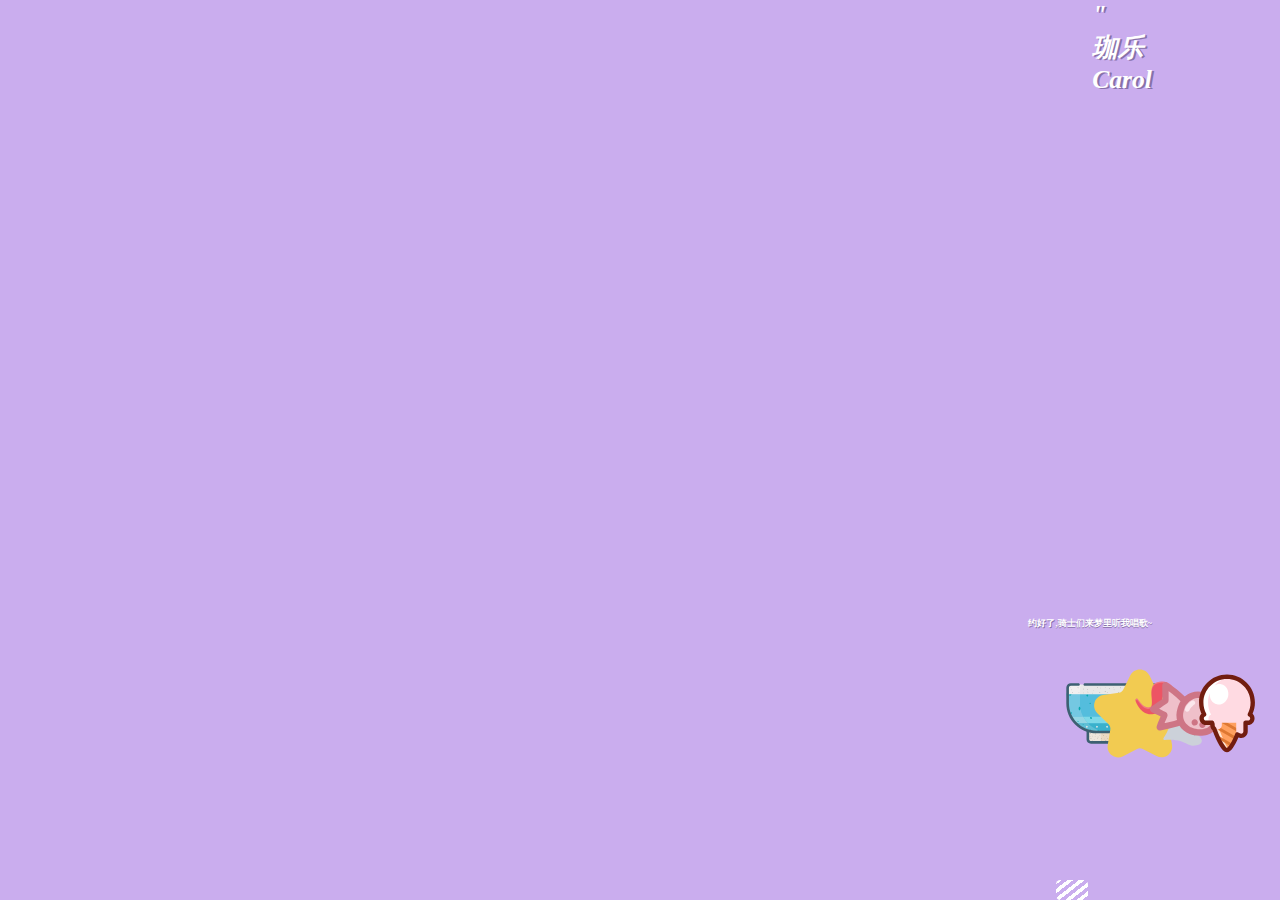
<file: index.html>
<!DOCTYPE html>
<html lang="en">
<head>
  <meta charset="UTF-8">
  <meta http-equiv="X-UA-Compatible" content="IE=edge">
  <!-- <meta name="viewport" content="width=device-width, initial-scale=1.0"> -->
  <meta name="viewport" content="width=device-width,minimum-scale=1.0,maximum-scale=1.0,user-scalable=no"/>
  <title>Carol</title>
  <!-- <link rel="stylesheet" href="./font/iconfont.css"> -->
  <script src="./font/iconfont.js"></script>
  <style>
    *{margin: 0;padding: 0;}
    html,body{height: 100%;overflow: hidden;}
    .icon { width: 7em; height: 7em;vertical-align: -0.15em;fill: currentColor;overflow: hidden;}
    body{background-color: #caadee;position: relative;overflow: hidden;}
    #rightDownText{position: absolute;right: 10%;bottom:30%;}
    #rightHeart{width: 9rem;position: absolute;right:3%;bottom:20%;}
    .rightText{transform-origin:center;display: inline-block; color: #fff;font-size: 0.533rem;font-weight: 700;text-shadow:0.027rem 0.053rem 0px #8771a9;} 
    #rightTitle{position: absolute;right:10%;top:0;} 
    .shadow{ color: #fff;font-size:1.6rem;font-weight: 700;text-shadow:0.133rem 0.08rem 0px #8771a9;}
    .heart {animation: cardiac1 3s linear infinite;position:relative; width: 0.8rem;height: 0.8rem;background-color: #fff;transform: rotate(-45deg);}
    .heart:before { content: "";position:absolute;top: -50%; left: 0;width: 0.8rem; height: 0.8rem; border-radius: 50%; background-color: #fff;}
    .heart:after{content: "";position: absolute;top: 0px;left: 50%;width: 0.8rem;height:0.8rem;background-color: #fff;border-radius: 50%;}
    /* .heart i{animation: cardiac 3s linear infinite;position: absolute;font-size: 0.8rem;z-index: 10;transform: rotate(45deg) translate(-7%,-7%);} */
    .heart svg{animation: cardiac 3s linear infinite;position: absolute;top:50%;left:50%;z-index: 10;transform:  translate(-50%,-50%)rotate(45deg);}
    @keyframes  mytext{
        0%{transform:   scale(1)   rotate(0deg)}
        20%{transform:  scale(1)   rotate(0deg)}
        30%{transform:  scale(0.3) translate(3.2rem,0px) rotate(135deg) ; opacity: 1}
        40%{transform:  scale(0.3) translate(3.2rem,0px) rotate(135deg) ; opacity: 0 }
        50%{transform:  scale(0) translate(4rem,0px) rotate(270deg) ;opacity: 0;}
        60%{transform:  scale(0.3) translate(3.2rem,0px) rotate(135deg) ; }
        70%{transform:  scale(0.3) translate(3.2rem,0px) rotate(135deg) ; opacity: 0}
        80%{transform:  scale(1)   rotate(0deg); opacity: 1}
        100%{transform: scale(1)   rotate(0deg);}
    }
    @keyframes myRotate{
        0%{transform:   scale(1)   rotate(0deg)}
        100%{transform:  scale(1)   rotate(-360deg)}
    }
    @keyframes cardiac {
      0%{transform:translate(-45%,-50%) scale(0.7)rotate(45deg) ;opacity: 1;}
      10%{transform:translate(-45%,-50%) scale(0.9) rotate(60deg) ;opacity: 1;}
      20%{transform:translate(-45%,-50%) scale(0.8) rotate(45deg) ;opacity: 1;}
      30%{transform:translate(-45%,-50%) scale(0.9) rotate(30deg) ;opacity: 1;}
      50%{transform:translate(-45%,-50%) scale(0.8) rotate(45deg) ;opacity: 1;}
      70%{transform: translate(-45%,-50%) scale(0.2)rotate(45deg);opacity: 1;}
      100%{transform:  translate(-45%,-50%) scale(0.7)rotate(45deg);opacity: 1;}
    }
    @keyframes cardiac1 {
      0%{transform: scale(1) rotate(-45deg) ;opacity: 1;}
      20%{transform: scale(1)rotate(-45deg) ;opacity: 1;}
      50%{transform: scale(1)rotate(-45deg) ;opacity: 1;}
      70%{transform: scale(0.3)rotate(-45deg);opacity: 1;}
      100%{transform: scale(1) rotate(-45deg);opacity: 1;}
    }
    @keyframes loader{
    0% {}
    100% {background-position:100px}
    }
    .rotateBox{
      display: none;
      overflow: hidden;
      width: 13.333rem;
      height: 13.333rem;
      border: 2px solid #fff;
      border-radius: 50%;
      position: absolute;
      left:-5% ;
      bottom: -5%;
      animation: myRotate 10s linear infinite;
    }
    .rotateBox:before {content: "";position:absolute;top:0; left:20%;width: 1px; height: 24rem; background-color: #fff;
    }
    .rotateBox:after {content: "";position:absolute;top: 0%;transform: rotate(45deg); right:  20%;width: 1px; height: 13.333rem; border-radius: 50%; background-color: #fff ;
    }
    .rotateBox2{
      background-color: #c7aded;
      position: absolute;
      z-index: 2;
      top: 50%;
      left: 50%;
      transform: translate(-50%,-50%);
      width: 5.333rem;
      height: 5.333rem;
      border: 1px solid #fff;
      border-radius: 50%;
    }
    .lifadian{
      position: absolute;
      width: 2rem;
      height: 20px;
      border-radius: 0.267rem;
      overflow: hidden;
      right: 15%;
      bottom: 0;
    }
    .progress{
      height: 100%;
      width: 100%;
      animation: loader 2s linear infinite; 
      background-image: linear-gradient(-38deg,
        #fff  0%, rgba(0,0,0,0) 0%,
        rgba(0,0,0,0)  10%, #fff 10%,
        #fff 20%,rgba(0,0,0,0) 20%,
        rgba(0,0,0,0) 30%,#fff 30%,
        #fff  40%, rgba(0,0,0,0) 40%,
        rgba(0,0,0,0) 50%,#fff 50%,
        #fff  60%, rgba(0,0,0,0)60%,
        rgba(0,0,0,0) 70%,#fff 70%,
        #fff  80%, rgba(0,0,0,0) 80%,
        rgba(0,0,0,0) 90%,#fff 90%,
        #fff  100%, rgba(0,0,0,0) 100%
      ); 
            /* background-image: linear-gradient(-30deg,
        #fff  0%, rgba(0,0,0,0) 0%,
        rgba(0,0,0,0)  12.5%, #fff 12.5%,
        #fff 25%,rgba(0,0,0,0) 25%,
        rgba(0,0,0,0) 37.5%,#fff 37.5%,
        #fff  50%, rgba(0,0,0,0) 50%,
        rgba(0,0,0,0) 62.5%,#fff 62.5%,
        #fff  75%, rgba(0,0,0,0)75%,
        rgba(0,0,0,0) 87.5%,#fff 87.5%,
        #fff  100%, rgba(0,0,0,0) 100%
      );  */

       /* //自动重复背景 */
    }
    .main{
      position: absolute;
      bottom: 0;
      height: 100%;
    }
   .main img{
     height: 100%;
   }
  </style>
  <script src="http://g.tbcdn.cn/mtb/lib-flexible/0.3.4/??flexible_css.js,flexible.js"></script>
</head>
<body>
  <div class="rotateBox">
    <div class="rotateBox2">
  
    </div>
  </div>
  <div class="main"  style="display: none;">
    <img src="./images/carol.png" alt="">
  </div>
  <div id="rightTitle" >
    <p class="shadow "><i>"</i></p>
    <p class="shadow name"><i>珈乐</i></p>
    <p class="shadow name2"><i>Carol</i></p>
  </div>
  <div id='rightHeart' style="display: flex;justify-content: space-around;">
    <div class="heart ava">  
      <!-- <svg class="icon" aria-hidden="true">
        <use xlink:href="#icon-wan"></use>
      </svg>     -->
      <!-- <i class="iconfont icon-wan" style='color:#bbbde6'></i>-->
      </div> 
    <div class="heart beela">
                  <!-- <svg class="icon" aria-hidden="true">
        <use xlink:href="#icon-xingxing"></use>
      </svg> -->
       <!-- <i class="iconfont icon-xingxing" style='color:#c04440'></i> -->
    </div>
    <div class="heart carol">
     <!-- <svg class="icon" aria-hidden="true">
        <use xlink:href="#icon-toukui-qishi"></use>
      </svg> -->
       <!-- <i class="iconfont icon-toukui-qishi" style='color:#caadee'></i> -->
    </div>
    <div class="heart diana">
            <!-- <svg class="icon" aria-hidden="true">
        <use xlink:href="#icon-tangguo2"></use>
      </svg> -->
       <!-- <i class="iconfont icon-tangguo" style='color:black' ></i> -->
    </div>
    <div class="heart ">
      <!-- <svg class="icon" aria-hidden="true">
        <use xlink:href="#icon-bingqilin1"></use>
      </svg> -->
       <!-- <i class="iconfont icon-tubiao-" style='color:#fd9041'></i> -->
    </div>
  </div>
  <div id="rightDownText" >

  </div>
  <div class="lifadian">
    <div class="progress">

    </div>
  </div>
  <script>
    // let text ='约好了,骑士们来梦里听我唱歌~'
    let text ='约好了,骑士们来梦里听我唱歌~'
    function textInit(){
      let arr = text.split('')
      console.log(arr)
      let str =''
      for(let i =0;i<arr.length;i++){
         str += '<span class="rightText'+ ' ' +"text"+i+'"style="animation:mytext 7s '+i*70+'ms infinite ">'+arr[i]+'</span>'
      }
      document.getElementById('rightDownText').innerHTML=str
    }
    function heartInit(){
      let heart= ''
    let heartList = ['icon-wan','icon-xingxing','icon-toukui-qishi','icon-tangguo2','icon-bingqilin1']
      for(let i =0;i<heartList.length;i++){
        let use = '<use xlink:href="#'+heartList[i]+'"></use>'
        let svg  = '<svg class="icon" aria-hidden="true">'+use+' </svg>'
        heart+= '<div class="heart">'+svg+'</div>'
      }
        document.getElementById('rightHeart').innerHTML=heart
    }
    function nameInit(){

    }
    function resizeView(){
      if(document.body.clientWidth>=540&&document.body.clientWidth>document.body.clientHeight){
        console.log('宽')
      }else{
        console.log('phone')
      }
    }
    function init(){
      resizeView()
      window.onresize=resizeView
      textInit()
      heartInit()
      nameInit()
    }
    init()
  </script>
</body>
</html>
</file>
<file: font/iconfont.css>
@font-face {
  font-family: "iconfont"; /* Project id  */
  src: url('iconfont.ttf?t=1657503231348') format('truetype');
}

.iconfont {
  font-family: "iconfont" !important;
  font-size: 16px;
  font-style: normal;
  -webkit-font-smoothing: antialiased;
  -moz-osx-font-smoothing: grayscale;
}

.icon-huatong:before {
  content: "\e69c";
}

.icon-yinfu:before {
  content: "\e649";
}

.icon-huli:before {
  content: "\e6a6";
}

.icon-groupsets_:before {
  content: "\e60f";
}

.icon-tuzi:before {
  content: "\e618";
}

.icon-bingqilin:before {
  content: "\e620";
}

.icon-huli1:before {
  content: "\e619";
}

.icon-miao:before {
  content: "\e615";
}

.icon-niuniu:before {
  content: "\e616";
}

.icon-huli2:before {
  content: "\e61a";
}

.icon-tangguo:before {
  content: "\e62d";
}

.icon-tubiao-:before {
  content: "\e608";
}

.icon-wan:before {
  content: "\e61e";
}

.icon-bingqilin1:before {
  content: "\e631";
}

.icon-bingqilin2:before {
  content: "\e602";
}

.icon-gougou:before {
  content: "\e606";
}

.icon-tangguo1:before {
  content: "\e613";
}

.icon-jita-danse:before {
  content: "\e60d";
}

.icon-tu:before {
  content: "\e697";
}

.icon-niu:before {
  content: "\e698";
}

.icon-huli3:before {
  content: "\e694";
}

.icon-tangguo2:before {
  content: "\e604";
}

.icon-xingxing:before {
  content: "\e870";
}

.icon-yinxiang-xian:before {
  content: "\e645";
}

.icon-xingxing1:before {
  content: "\e75b";
}

.icon-xingxing2:before {
  content: "\e7c3";
}

.icon-toukui-qishi:before {
  content: "\e6a7";
}

.icon-mutou:before {
  content: "\e7bb";
}

.icon-yumaoqiu:before {
  content: "\e621";
}

.icon-xingxing3:before {
  content: "\e625";
}

.icon-xiaogoushou:before {
  content: "\e655";
}

.icon-yumaoqiu1:before {
  content: "\e665";
}
</file>
